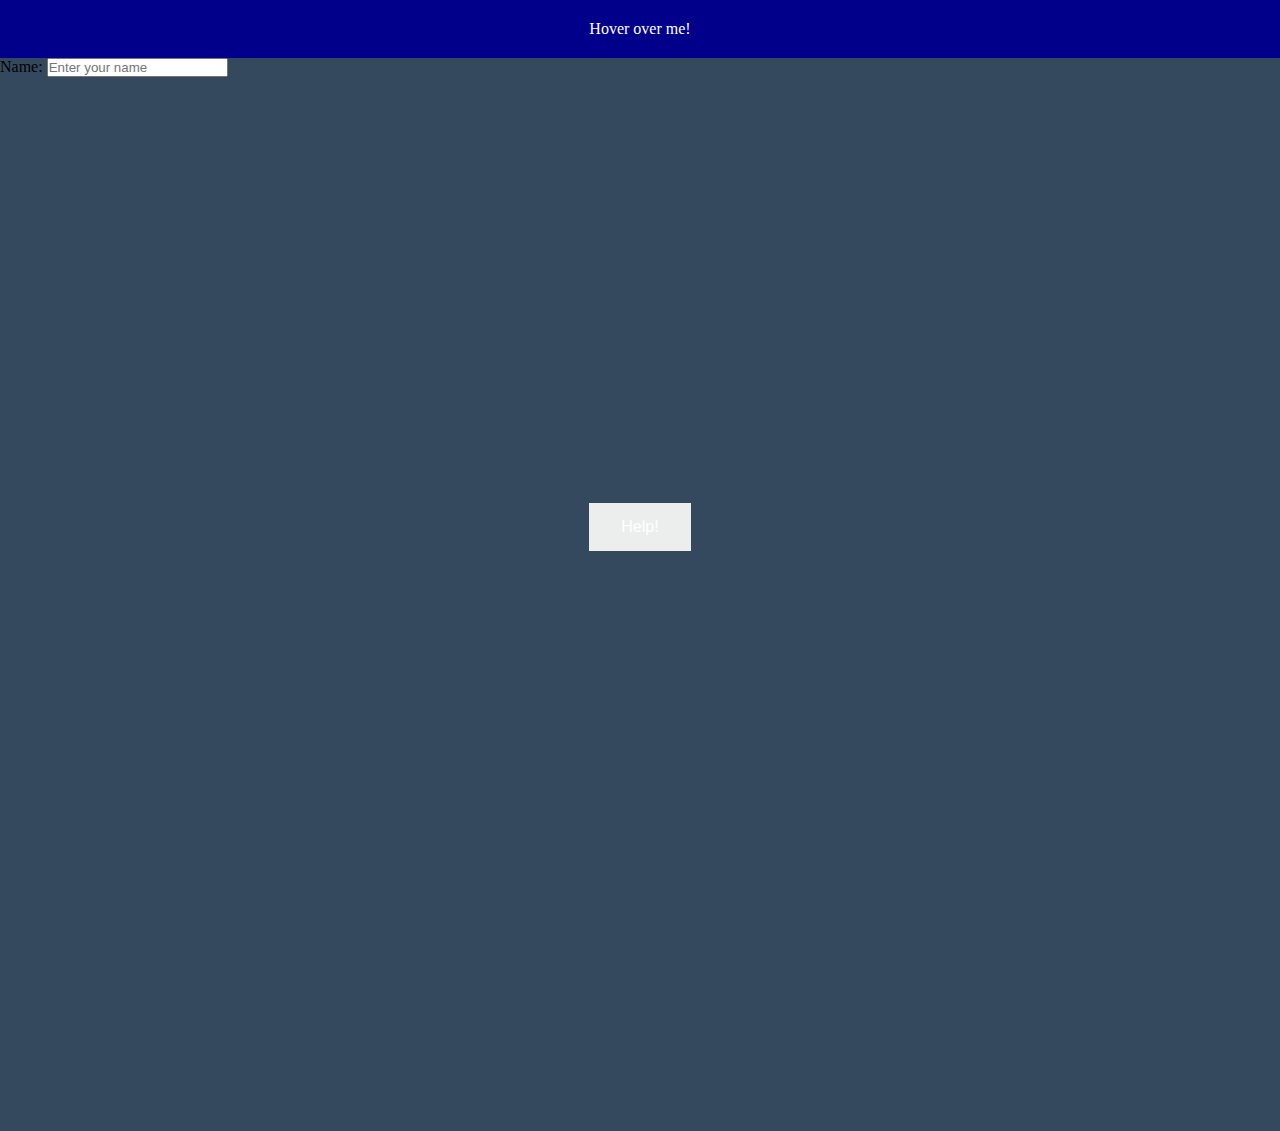
<file: lab0/index.html>
<!DOCTYPE html>
<html lang="en">
<head>
    <!-- Meta information goes here -->
    <meta charset="utf-8">
    <!-- Ensures proper character encoding -->
    
    <meta name="viewport" content="width=device-width, initial-scale=1.0">
    <!-- Makes your page mobile-friendly -->
    
    <title>Lab 0 - Web Dev Setup</title>
    <!-- Shows in browser tab -->
    
    <link rel="stylesheet" href="css/styles.css">
    <!-- Connects your CSS file -->
</head>
<body>
    <div class="hover-bg">Hover over me!</div>
    <style>
        .hover-bg {
            background-color: lightblue;
            padding: 20px;
            text-align: center;
            transition: background-color 0.3s ease;
        }
        .hover-bg:hover {
            background-color: darkblue;
            color: white;
        }
    </style>
    <form>
        <label for="name">Name:</label>
        <input type="text" id="name" name="name" placeholder="Enter your name">
    </form>
    <div class="center-container">
       
        <button class="button">Help!</button>
    </div>
    <div class="container">
        <!-- Main content container -->
        <h1>Hey you found me</h1>
        <!-- Main heading -->
        
        <p class="intro">This is my first lab setup.</p>
        <!-- Paragraph with a class for styling -->
        
        <div id="content">
            <!-- Content section with ID for JavaScript -->
            <p>I'm ready to learn D3.js!</p>
            <p>This is a new paragraph</p>
            
        </div>
    </div>

    <!-- Load libraries before your code -->
    <script src="https://d3js.org/d3.v7.min.js"></script>
    <script src="js/script.js"></script>
</body>
</html>
</file>
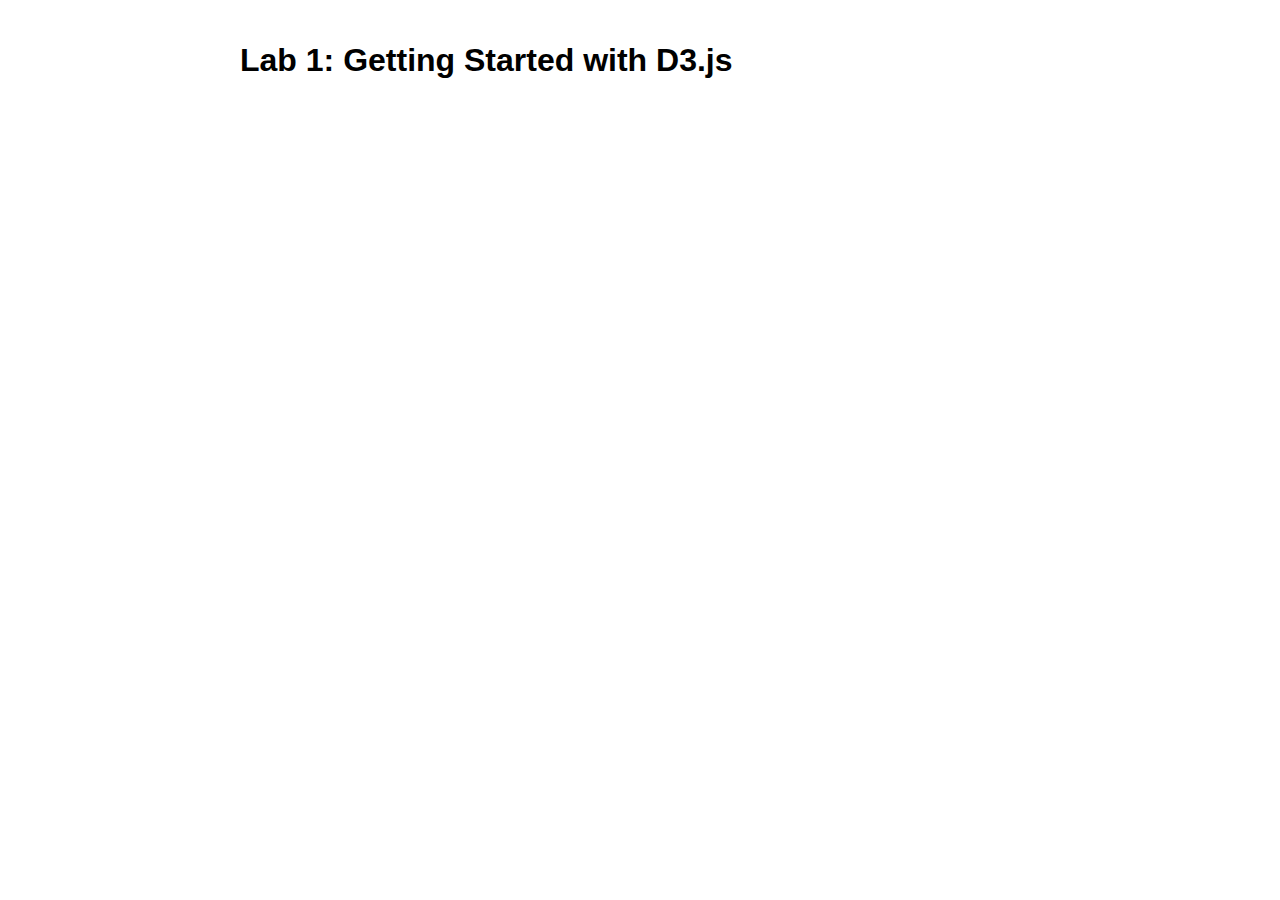
<file: lab1/index.html>
<!DOCTYPE html>
<html lang="en">
<head>
    <meta charset="UTF-8">
    <meta name="viewport" content="width=device-width, initial-scale=1.0">
    <title>Lab 1: Intro to D3</title>
    <link rel="stylesheet" href="css/styles.css">
</head>
<body>
    <div class="container"> <!-- Centers content and sets max width -->
        <h1>Lab 1: Getting Started with D3.js</h1>
        <div id="vis"></div> <!--  Will hold our visualization (SVG) -->
    </div>
    
    <!-- Load D3.js -->
    <script src="https://d3js.org/d3.v7.min.js"></script>
    <script src="js/script.js"></script>
</body>
</html>
</file>
<file: lab0/css/styles.css>
/* Reset default styles */
* {
    margin: 0;
    padding: 0;
}
/* Why: Creates consistent starting point */

/* Typography styling */
h1 {
    color: #34495e;  
}
.button {
    background-color: #eceeed; /* Light Gray */
    border: none;
    color: white;
    padding: 15px 32px;
    text-align: center;
    text-decoration: none;
    font-size: 16px;
    margin: 4px 2px;
    cursor: pointer;
    display: block; /* Ensures it takes full width for centering */
    width: fit-content; /* Makes button wrap around content */
    margin-left: auto;
    margin-right: auto;
}

/* Centering the button vertically in the viewport */
.center-container {
    display: flex;
    justify-content: center;
    align-items: center;
    height: 100vh; /* Full viewport height */
}
  
/* Class selector */
.intro {
    color: #34495e;
    font-size: 18px;
}
body {
    background-color: #34495e;
}
/* ID selector */
#content {
    margin-top: 20px;
    padding: 20px;
    background-color: #34495e;
    color: #34495e;
    border-radius: 5px;  /* Rounded corners */
}
</file>
<file: lab1/css/styles.css>
/* Reset default styles */
* {
    font-family: Arial, sans-serif;
    max-width: 800px;
    margin: 0px auto;
    line-height: 1.8;
}

/* Container styling for layout */
.container {
    max-width: 800px;
    margin: 2rem auto;
    font-family: Arial, sans-serif;
}
#vis svg {
    margin: 2rem 0;
    border: 1px solid #ccc; /*otherwise you can't see this part*/
}
</file>
